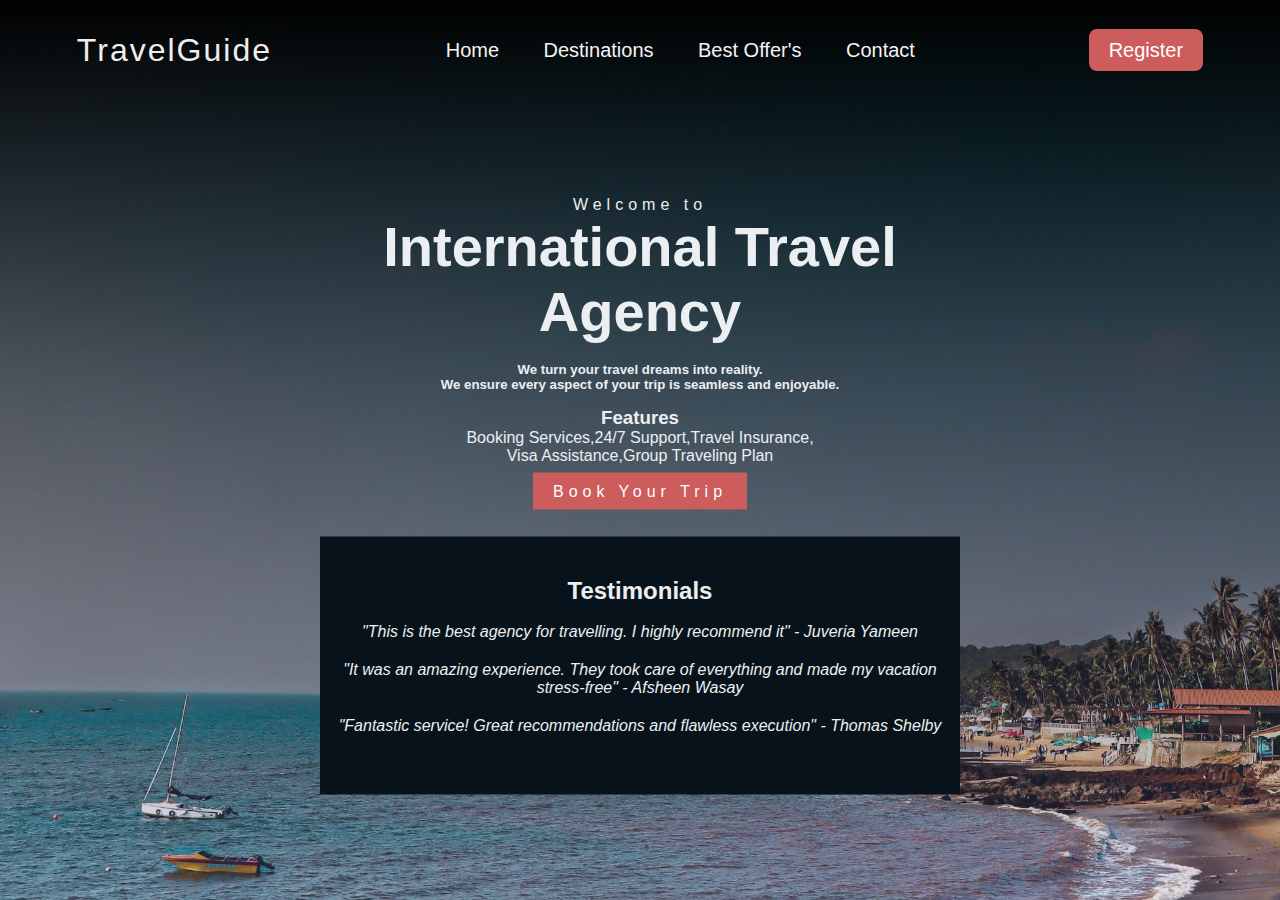
<file: index.html>
<!DOCTYPE html>
<html>
<head>
    <title>Landing Page</title>
    <link rel="stylesheet" href="styles.css">
</head>
<body>
    <header>
        <nav>
            <div class="logo">
                TravelGuide
            </div>
            <div class="menu">
                <a href="#">Home</a>
                <a href="#">Destinations</a>
                <a href="#">Best Offer's</a>
                <a href="#">Contact</a>
            </div>
            <div class="register">
                <a href="#">Register</a>
            </div>
        </nav>
        <section class="h-txt">
            <br>
            <br>
            <br>
            <br>
            <br>
            <span>Welcome to</span>
            <h1>International Travel Agency</h1>
            <br>
            <h5>We turn your travel dreams into reality.<br>
             We ensure every aspect of your trip is
                seamless and enjoyable. <br>
                <br>
                <h3>Features</h3>
                Booking Services,24/7 Support,Travel Insurance,<br>
                Visa Assistance,Group Traveling Plan<br>
            </h5>
            <br>
            <a href="#">Book Your Trip</a>
            <br><br><br>
            <section id="testimonials" class="testimonials">
                <div class="container">
                    <h2>Testimonials</h2>
                    <br>
                    <div class="testimonial">
                        <p>"This is the best agency for travelling. I highly recommend it" - Juveria Yameen</p>
                    </div>
                    <div class="testimonial">
                        <p>"It was an amazing experience. They took care of everything and made my vacation stress-free" - Afsheen Wasay</p>
                    </div>
                    <div class="testimonial">
                        <p>"Fantastic service! Great recommendations and flawless execution" - Thomas Shelby</p>
                    </div>
                </div>
            </section>
        </section>
    </header>
</body>
</html>
</file>
<file: styles.css>
* {
    padding: 0;
    margin: 0;
    box-sizing: border-box;
}

header {
    width: 100%;
    height: 100vh;
    font-family: sans-serif;
    background: linear-gradient(rgb(1, 1, 1), rgba(143, 152, 228, 0.2)),
                url('photo-1646748019039-e908f7e41282.jpg');
    background-size: cover;
}

nav {
    width: 100%;
    height: 100px;
    color: rgb(242, 236, 236);
    display: flex;
    justify-content: space-around;
    align-items: center;
}

.logo {
    font-size: 2em;
    letter-spacing: 2px;
}

.menu a {
    text-decoration: none;
    color: rgb(246, 242, 242);
    padding: 10px 20px;
    font-size: 20px;
    position: relative;
}

.menu a:before {
    content: '';
    position: absolute;
    top: 0;
    left: 0;
    width: 0%;
    height: 100%;
    border-bottom: 2px solid indianred;
    transition: 0.4s linear;
}

.menu a:hover:before {
    width: 90%;
}

.register a {
    text-decoration: none;
    color: white;
    padding: 10px 20px;
    font-size: 20px;
    background: indianred;
    border-radius: 8px;
    transition: 0.4s;
}

.register a:hover {
    background: transparent;
    border: 1px solid indianred;
}

.h-txt {
    max-width: 650px;
    position: absolute;
    top: 50%;
    left: 50%;
    transform: translate(-50%, -50%);
    text-align: center;
    color: rgb(236, 239, 241);
}

.h-txt span {
    letter-spacing: 5px;
}

.h-txt h1 {
    font-size: 3.5em;
}

.h-txt a {
    text-decoration: none;
    background: indianred;
    color: white;
    padding: 10px 20px;
    letter-spacing: 5px;
    transition: 0.4s;
}

.h-txt a:hover {
    background: transparent;
    border: 1px solid indianred;
}

.testimonials {
    background-color: #08121a;
    padding: 40px 0;
}

.testimonials .container {
    max-width: 800px;
    margin: 0 auto;
    text-align: center;
}

.testimonial {
    margin-bottom: 20px;
    font-style: italic;
}
</file>
